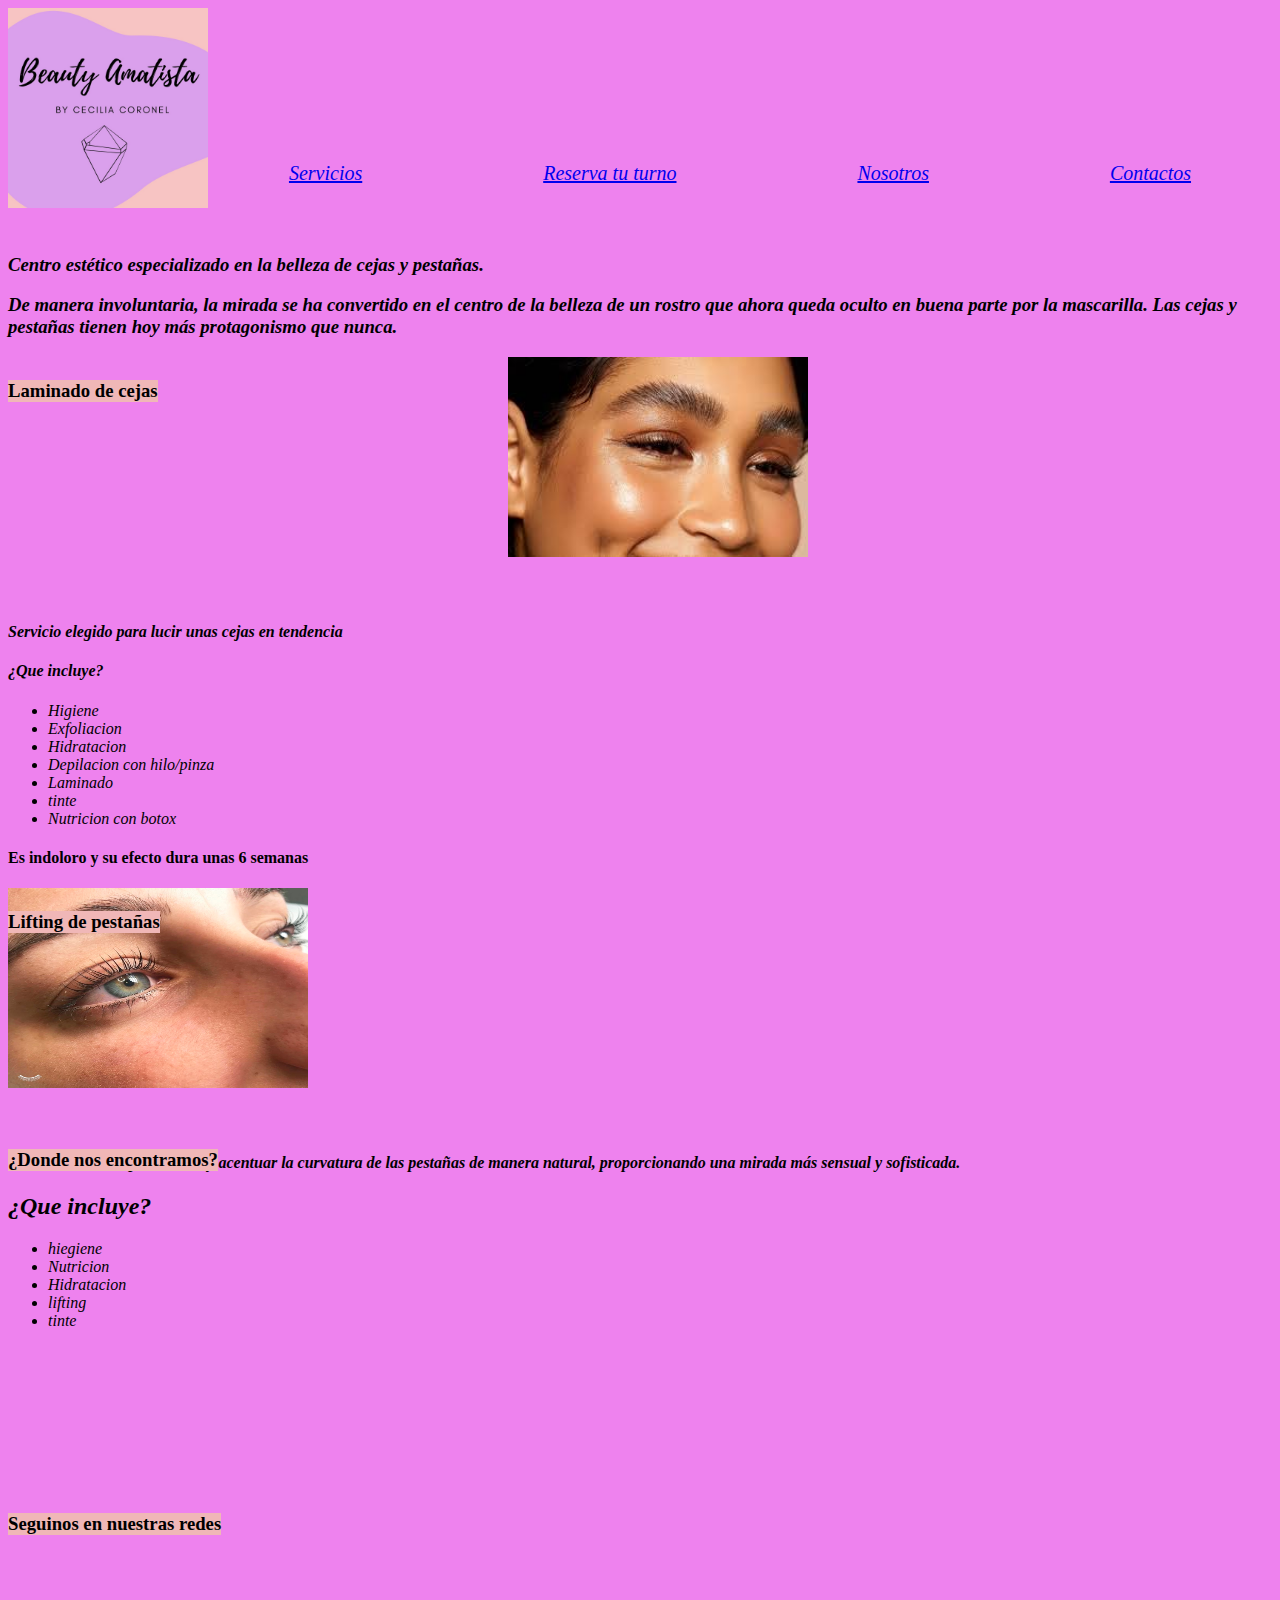
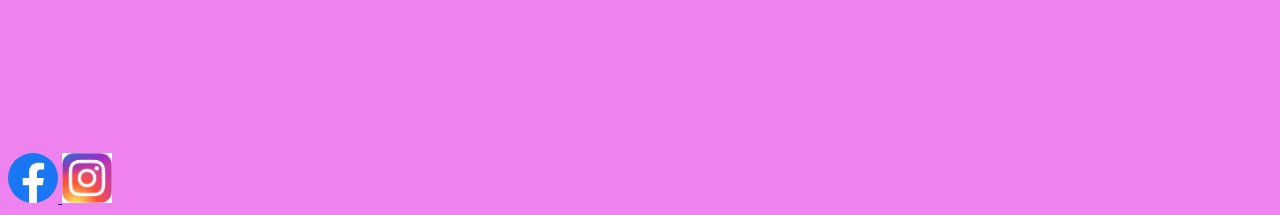
<file: index.html>
<!DOCTYPE html>
<html lang="en">
<head>
    <meta charset="UTF-8">
    <meta http-equiv="X-UA-Compatible" content="IE=edge">
    <meta name="viewport" content="width=device-width, initial-scale=1.0">
    <link rel="stylesheet" href="style.css">
    <title>Beauty Amatista</title>


</head>



<body class="body">
    <Header>
        <img class="log" src="imagenes/logo.jpeg" width="200" height="200"  alt="Logo">
    <nav class="menu">
        <Div><a href="Servicios.html">Servicios</a>    </Div>
        <Div> <a href="Reserva tu turno.html">Reserva tu turno</a> </Div>
        <Div> <a href="Nosotros.html">Nosotros </a> </Div>
        <Div>  <a href="Contactos.html"> Contactos </a> </Div>
    
    </nav>




            </Header>

<section>
<div><h3 class="estetico"> Centro estético especializado en la belleza de cejas y pestañas.   </h3>
    <h3 class="belleza">De manera involuntaria, la mirada se ha convertido en el centro de la belleza de un rostro que ahora queda oculto en buena parte por la mascarilla. Las cejas y pestañas tienen hoy más protagonismo que nunca.
    </h3> 
</div>








</section>

<section>
    <div>
        <img class="imageneslaminado" src="imagenes/laminado.jpg" width="300" height="200"  alt="Laminado de cejas">

        <h3 class="laminado" >Laminado de cejas</h3>
        
        <h4 class="lucir">
            Servicio elegido para lucir unas cejas en tendencia
        </h4>
        
        <h4 class="incluye">
            ¿Que incluye?
        </h4>
        <ul class="lista">
            <li>Higiene </li>
            <li>Exfoliacion </li>
            <li>Hidratacion</li>
            <li>Depilacion con hilo/pinza</li>
            <li>Laminado</li>
            <li>tinte</li>
            <li>Nutricion con botox</li>
        
        </ul>
        
         <h4 class= "indoloro"> Es indoloro y su efecto dura unas 6 semanas </h4>
        </div>


</section>

<section>
    <img src="imagenes/lifting.jpg" width="300" height="200"   alt="Lifting de pestañas">
    <h3 class="laminado">Lifting de pestañas</h3>

    <h4 class="lucir">Tratamiento ideal para elevar y acentuar la curvatura de las pestañas de manera natural, proporcionando una mirada más sensual y sofisticada.

    </h4>
<h2 class="incluye">¿Que incluye?</h2>
<ul class="lista">
    <li>hiegiene</li>
    <li>Nutricion</li>
    <li>Hidratacion</li>
    <li>lifting</li>
    <li>tinte</li>
</ul>

</section>
<footer>
    <h3 class="laminado">¿Donde nos encontramos?</h3>
    <iframe src="https://www.google.com/maps/embed?pb=!1m18!1m12!1m3!1d3529.1937691052353!2d-64.28170978564971!3d-27.803805882751956!2m3!1f0!2f0!3f0!3m2!1i1024!2i768!4f13.1!3m3!1m2!1s0x943b527834519b4d%3A0x39667c18a129c533!2sPedro%20Le%C3%B3n%20Gallo%201980%2C%20Santiago%20del%20Estero!5e0!3m2!1ses!2sar!4v1639606796399!5m2!1ses!2sar" width="400" height="300" style="border:0;" allowfullscreen="" loading="lazy"></iframe>

    <h3 class="laminado">Seguinos en nuestras redes</h3>

    <a href="https://www.facebook.com/__beautyamatista-103483621888496" target="_blank">

    <img src="imagenes/Facebook_f_logo_(2019).svg" width="50" height="50" >

    <a href="https://www.instagram.com/__beautyamatista/" target="_blank">
    
    <img src="imagenes/logo insta.jpg" width="50" height="50"  >




    

</footer>





</body>
</html>
</file>
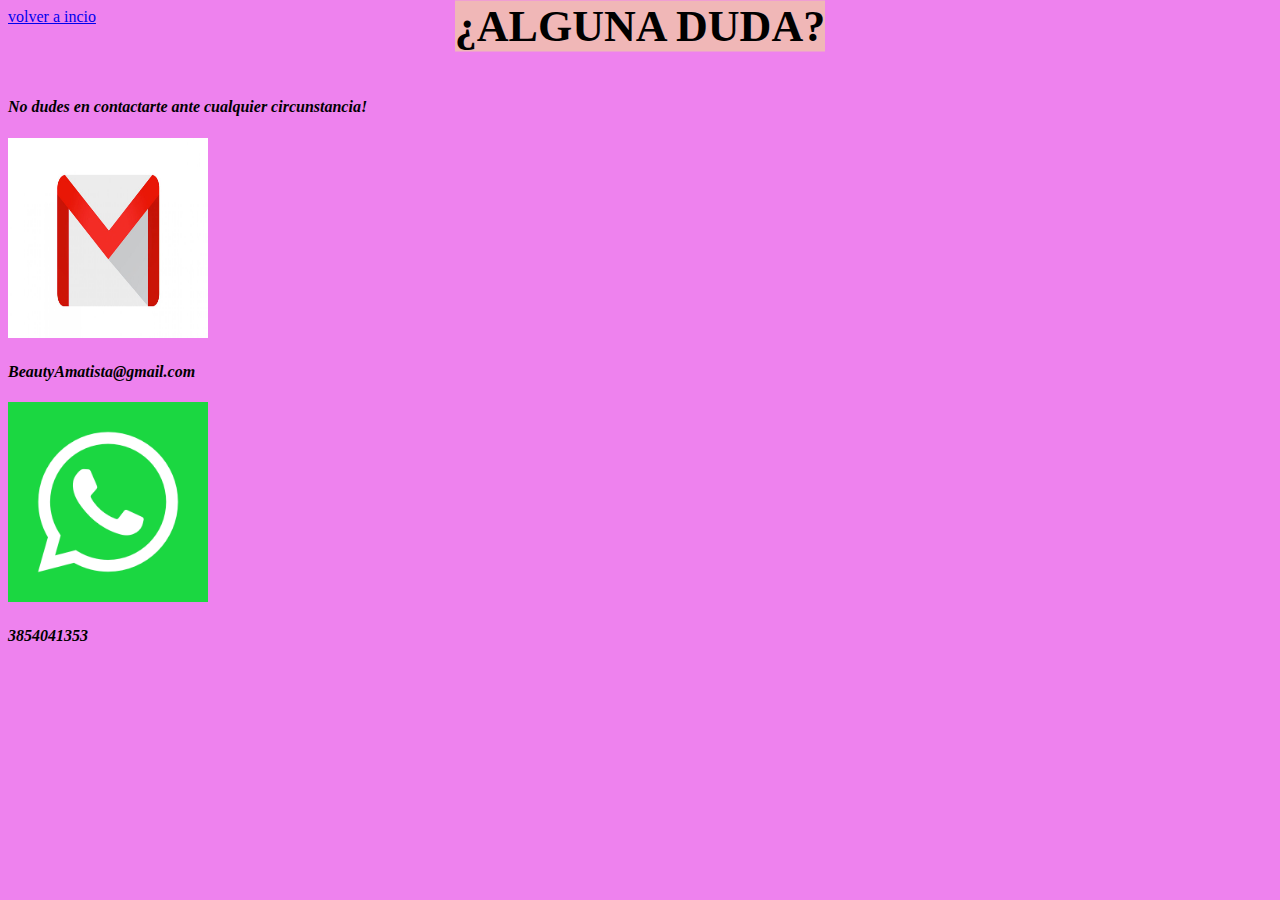
<file: contactos.html>
<!DOCTYPE html>
<html lang="en">
<head>
    <meta charset="UTF-8">
    <meta http-equiv="X-UA-Compatible" content="IE=edge">
    <meta name="viewport" content="width=device-width, initial-scale=1.0">
   <link rel="stylesheet" href="stylecontactos.css">
    <title>Document</title>
</head>
<body class="body">
    <a href="index.html">volver a incio</a>

<section>
<h3 class="duda animacion-texto">¿ALGUNA DUDA? </h3>

<h4 class="contacto">No dudes en contactarte ante cualquier circunstancia!</h4>

<img src="imagenes/gmail.jpg" width="200" height="200" alt="gmail">
<h4 class="beauty">BeautyAmatista@gmail.com</h4>
 
<img src="imagenes/wpp.png" width="200" height="200" alt="wpp">

<h4 class="numero">3854041353</h4>

</section>



</body>
</html>
</file>
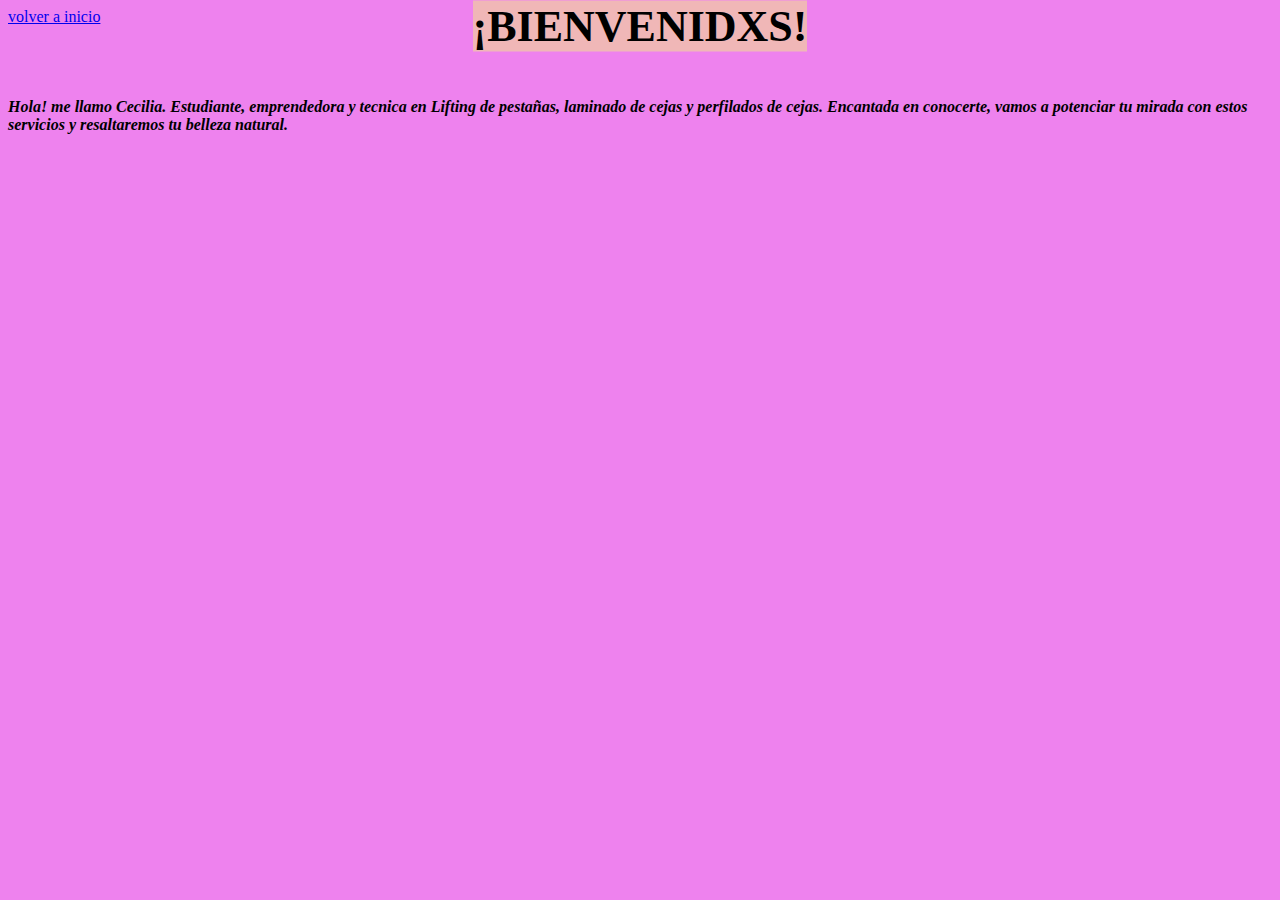
<file: Nosotros.html>
<!DOCTYPE html>
<html lang="en">
<head>
    <meta charset="UTF-8">
    <meta http-equiv="X-UA-Compatible" content="IE=edge">
    <meta name="viewport" content="width=device-width, initial-scale=1.0">
    <link rel="stylesheet" href="stylenosotros.css">
    <title>Document</title>
</head>
<body class="body">
    
<a href="index.html">volver a inicio</a>

<section>
<h3 class="Bienvenidxs animacion-texto">¡BIENVENIDXS!</h3>
<h4 class="hola">Hola! me llamo Cecilia. Estudiante, emprendedora y tecnica en Lifting de pestañas, laminado de cejas y perfilados de cejas.
    Encantada en conocerte, vamos a potenciar tu mirada con estos servicios y resaltaremos tu belleza natural. 
</h4>


</section>



</body>
</html>
</file>
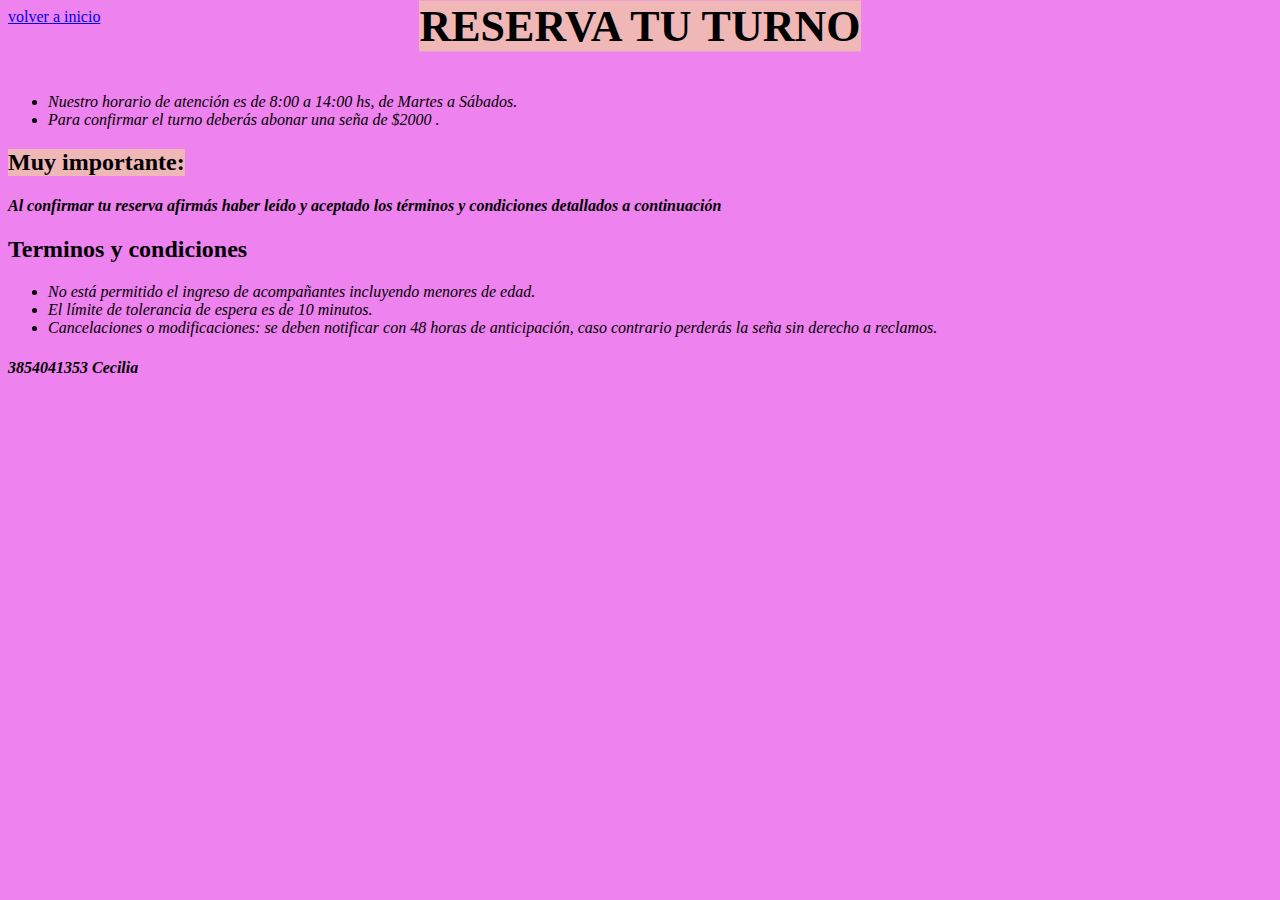
<file: Reserva tu turno.html>
<!DOCTYPE html>
<html lang="en">
<head>
    <meta charset="UTF-8">
    <meta http-equiv="X-UA-Compatible" content="IE=edge">
    <meta name="viewport" content="width=device-width, initial-scale=1.0">
   <link rel="stylesheet" href="stylereservatuturno.css">
   
    <title>Turnos</title>


</head>

<body class="body">


    <a href="index.html">volver a inicio</a>

<section>
<h3 class="reserva animacion-texto">RESERVA TU TURNO</h3>
<ul class="lista">

    <li>Nuestro horario de atención es de 8:00 a 14:00 hs, de Martes a Sábados.</li>
    <li>Para confirmar el turno deberás abonar una seña de $2000 . </li>
</ul>

<h2 class="importante">Muy importante:</h2> 
<h4 class="confirmar">Al confirmar tu reserva afirmás haber leído y aceptado los términos y condiciones detallados a continuación</h4>

<h2>Terminos y condiciones </h2>

<ul class="lista">
    <li>No está permitido el ingreso de acompañantes incluyendo menores de edad.</li>
    <li>El límite de tolerancia de espera es de 10 minutos.</li>
    <li>Cancelaciones o modificaciones: se deben notificar con 48 horas de anticipación, caso contrario perderás la seña sin derecho a reclamos.</li>
</ul>

<h4 class="turnos">3854041353 Cecilia</h4>

</section>

</body>
</html>
</file>
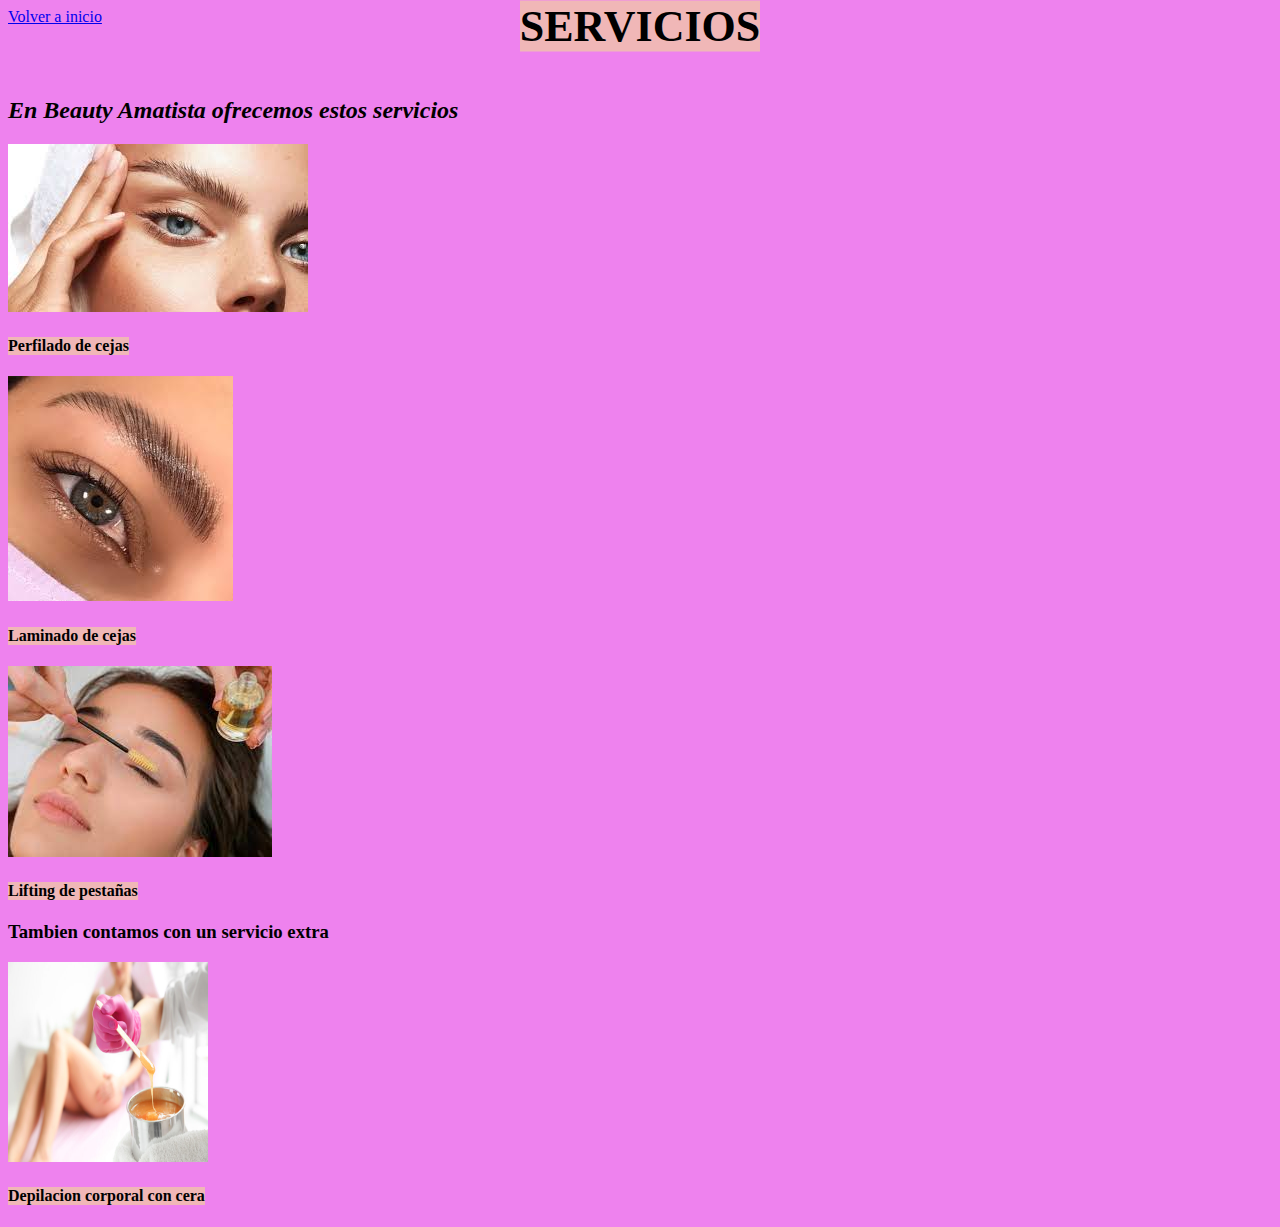
<file: Servicios.html>
<!DOCTYPE html>
<html lang="en">
<head>
    <meta charset="UTF-8">
    <meta http-equiv="X-UA-Compatible" content="IE=edge">
    <meta name="viewport" content="width=device-width, initial-scale=1.0">
  <link rel="stylesheet" href="styleservicios.css">
    <title>servicios</title>
</head>
<body class="body">
    
    <a href="index.html">Volver a inicio</a>

<h3 class="servicios2 animacion-texto">SERVICIOS</h3>

<h2 class="ofrecemos">En Beauty Amatista ofrecemos estos servicios </h2>
<img src="imagenes/perfilado.jpg" alt="perfilado de cejas">
<h4 class="perfilado">Perfilado de cejas</h4>
<img src="imagenes/laminado de cejas.jpg" alt="Laminado de cejas">
<h4 class="laminado">Laminado de cejas</h4>
<img src="imagenes/lifting de pestañas.jpg" alt="Lifting de pestañas">
<h4 class="lifting">Lifting de pestañas</h4>

<h3>Tambien contamos con un servicio extra</h3>
 <img src="imagenes/depilacion.jpg" width="200" height="200" alt="Depilacion">
 <h4 class="depilacion">Depilacion corporal con cera</h4>

 
</body>
</html>
</file>
<file: style.css>
.body{
    background-color: violet;
}



    .log 
    { position: inherit; }



       .menu
       { display: flex;
     justify-content: space-evenly;
     position: relative;
     left: 100px;
     bottom: 50px;
     font-style: italic;
     font-family: unset;
     font-size: 20px;


       }

    .servicio
     {  color: blueviolet    ;
        line-height: 10;
        display: inline;
        position: relative;
        bottom: 200px;
        left: 300px;}

    .servicio1{
        color: blueviolet    ;
        line-height: 10;
        display: inline;
        position: relative;
        bottom: 200px;
        left: 400px;
    }
.servicio2
{   color: blueviolet    ;
    line-height: 10;
    display: inline;
    position: relative;
    bottom: 200px;
    left: 500px;}

.servicio3
{ color: blueviolet    ;
    line-height: 10;
    display: inline;
    position: relative;
    bottom: 200px;
    left: 600px;}

    

.imageneslaminado { 
display: flexbox;  
justify-content: last baseline;
position: relative;
left: 500px;       
}

.imageneslaminado:hover{
    transform: rotate(360deg);
    transition:  0.6s;
}
    .estetico
    { font-style: italic;}

    .belleza
    {font-style: italic; }

    .laminado
    {display: table;
        background-color: rgb(240, 183, 183);
        font-family: fantasy ;
        position: relative;
        bottom: 200px;
    }

    .lucir
    {font-style: oblique;}

    .incluye
    { font-style: oblique; }

    .lista
    { font-style: oblique;}
</file>
<file: stylecontactos.css>
.body{
    background-color: violet;
}

.duda{
    display: table;
        background-color: rgb(240, 183, 183);
        font-family: fantasy;
        font-size: 44px;
        margin: 0 auto;
        border-right: 2px;
        text-align: center;
        white-space:nowrap;
        overflow: hidden;
        transform: translateY(-50%);}


.animacion-texto{
            animation: texto 5s;}

@keyframes texto {

    from
    {width: 0%;}

    to {

        width: 24em; }
    }
.contacto{
    font-style: italic;
}
.beauty{
    font-style: italic;
}
.numero{
    font-style: italic;
}
</file>
<file: stylenosotros.css>
.body{
    background-color: violet;
}
.body{
    background-color: violet;
}



.log 
    { position: inherit; }



.menu
       { display: flex;
     justify-content: space-evenly;
     position: relative;
     left: 100px;
     bottom: 50px;
     font-style: italic;
     font-family: unset;
     font-size: 20px;


       }

    .servicio
     {  color: blueviolet    ;
        line-height: 10;
        display: inline;
        position: relative;
        bottom: 200px;
        left: 300px;}

    .servicio1{
        color: blueviolet    ;
        line-height: 10;
        display: inline;
        position: relative;
        bottom: 200px;
        left: 400px;
    }
.servicio2
{   color: blueviolet    ;
    line-height: 10;
    display: inline;
    position: relative;
    bottom: 200px;
    left: 500px;}

.servicio3
{ color: blueviolet    ;
    line-height: 10;
    display: inline;
    position: relative;
    bottom: 200px;
    left: 600px;}

.Bienvenidxs{
    display: table;
        background-color: rgb(240, 183, 183);
        font-family: fantasy;
        font-size: 44px;
        margin: 0 auto;
        border-right: 2px;
        text-align: center;
        white-space:nowrap;
        overflow: hidden;
        transform: translateY(-50%); 
    }

    
.animacion-texto{
    animation: texto 5s;}

@keyframes texto {

from
{width: 0%;}

to {

width: 24em; }
}
        

.hola
{
    font-style: italic;
}
</file>
<file: stylereservatuturno.css>
.body{
    background-color: violet;
}

.reserva{
    display: table;
        background-color: rgb(240, 183, 183);
        font-family: fantasy;
        font-size: 44px;
        margin: 0 auto;
        border-right: 2px;
        text-align: center;
        white-space:nowrap;
        overflow: hidden;
        transform: translateY(-50%);}
    
        .animacion-texto{
            animation: texto 5s;}

@keyframes texto {

    from
    {width: 0%;}

    to {

        width: 24em; }
    }

.lista{
    font-style: oblique;
}
.importante{display: table;
    background-color: rgb(240, 183, 183);
    font-family: fantasy
    
}
.confirmar{
    font-style: italic;}

    .turnos{
        font-style: italic;
    }
</file>
<file: styleservicios.css>
.body{
    background-color: violet;}


    .servicios2{
        display: table;
        background-color: rgb(240, 183, 183);
        font-family: fantasy;
        font-size: 44px;
        margin: 0 auto;
        border-right: 2px;
        text-align: center;
        white-space:nowrap;
        overflow: hidden;
        transform: translateY(-50%);}


        .animacion-texto{
            animation: texto 5s;}

@keyframes texto {

    from
    {width: 0%;}

    to {

        width: 24em; }
    }




.ofrecemos {
    font-style: italic}

.perfilado{
    display: table;
        background-color: rgb(240, 183, 183);
        font-family: fantasy ;}

.laminado{display: table;
    background-color: rgb(240, 183, 183);
    font-family: fantasy ;}

.lifting{display: table;
    background-color: rgb(240, 183, 183);
    font-family: fantasy ;}

.depilacion{
        display: table;
        background-color: rgb(240, 183, 183);
        font-family: fantasy ;}
</file>
